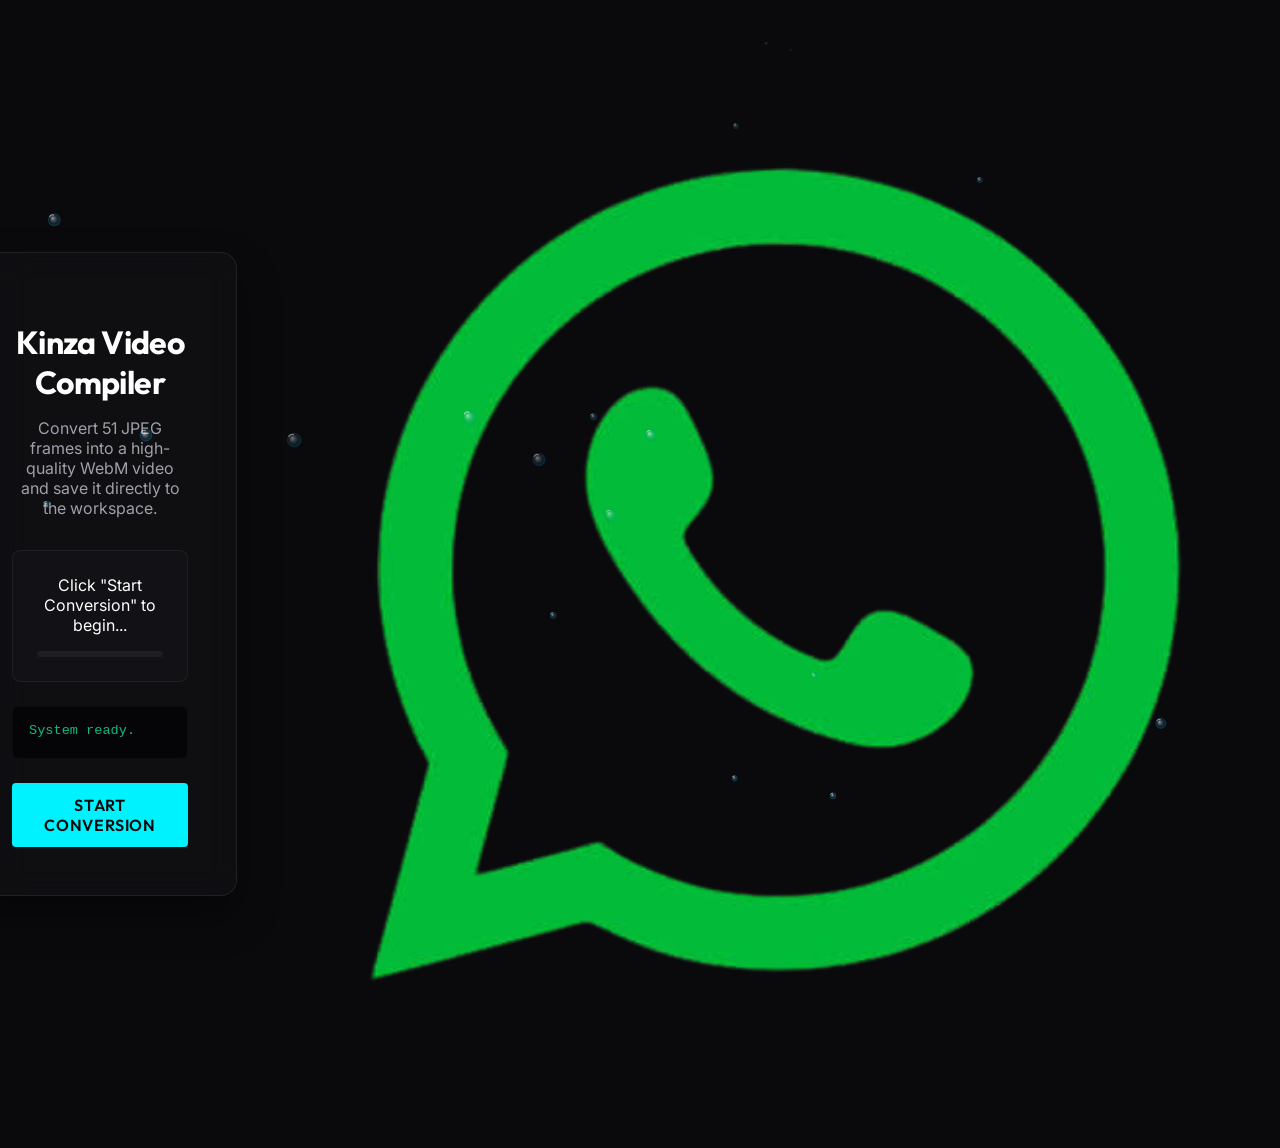
<file: convert.html>
<!DOCTYPE html>
<html lang="en">
<head>
    <meta charset="UTF-8">
    <meta name="viewport" content="width=device-width, initial-scale=1.0">
    <title>Kinza | Image to Video Converter</title>
    <!-- Favicon & Mobile App Icons -->
    <link rel="icon" type="image/png" sizes="64x64" href="/favicon.png"/>
    <link rel="apple-touch-icon" sizes="180x180" href="/apple-touch-icon.png"/>
    <link rel="shortcut icon" href="/favicon.ico"/>

    <!-- Open Graph / WhatsApp / Facebook Preview Meta Tags -->
    <meta property="og:type" content="website"/>
    <meta property="og:url" content="https://kinzapk.com/convert"/>
    <meta property="og:title" content="Kinza Pakistan | Premium Refreshment"/>
    <meta property="og:description" content="Enjoy authentic refreshing beverages from Kinza Pakistan. Available at authorized retailers across Karachi and Pakistan."/>
    <meta property="og:image" content="https://kinzapk.com/images/og_preview.jpg?v=2"/>
    <meta property="og:image:secure_url" content="https://kinzapk.com/images/og_preview.jpg?v=2"/>
    <meta property="og:image:type" content="image/jpeg"/>
    <meta property="og:image:width" content="1200"/>
    <meta property="og:image:height" content="630"/>
    <meta property="og:image:alt" content="Kinza Pakistan Logo & Beverages"/>
    <meta property="og:site_name" content="Kinza Pakistan"/>

    <!-- Twitter / X Card Meta Tags -->
    <meta name="twitter:card" content="summary_large_image"/>
    <meta name="twitter:title" content="Kinza Pakistan | Premium Refreshment"/>
    <meta name="twitter:description" content="Enjoy authentic refreshing beverages from Kinza Pakistan. Available at authorized retailers across Karachi and Pakistan."/>
    <meta name="twitter:image" content="https://kinzapk.com/images/og_preview.jpg?v=2"/>
    <link rel="preconnect" href="https://fonts.googleapis.com">
    <link rel="preconnect" href="https://fonts.gstatic.com" crossorigin>
    <link href="https://fonts.googleapis.com/css2?family=Outfit:wght@300;400;600;800&family=Inter:wght@300;400;500&display=swap" rel="stylesheet">
    <style>
        :root {
            --bg: #0a0a0c;
            --accent: #00f2fe;
            --text: #ffffff;
            --muted: #a0a0ab;
            --glass: rgba(18, 18, 22, 0.7);
            --border: rgba(255, 255, 255, 0.08);
        }
        body {
            background-color: var(--bg);
            color: var(--text);
            font-family: 'Inter', sans-serif;
            margin: 0;
            padding: 2rem;
            display: flex;
            justify-content: center;
            align-items: center;
            min-height: 100vh;
            box-sizing: border-box;
        }
        .container {
            background: var(--glass);
            backdrop-filter: blur(15px);
            border: 1px solid var(--border);
            border-radius: 16px;
            padding: 3rem;
            max-width: 600px;
            width: 100%;
            text-align: center;
            box-shadow: 0 20px 40px rgba(0, 0, 0, 0.4);
        }
        h1 {
            font-family: 'Outfit', sans-serif;
            font-size: 2rem;
            margin-bottom: 0.5rem;
            letter-spacing: -0.02em;
        }
        p {
            color: var(--muted);
            margin-bottom: 2rem;
        }
        #status-card {
            border: 1px solid rgba(255, 255, 255, 0.05);
            background: rgba(255, 255, 255, 0.02);
            border-radius: 8px;
            padding: 1.5rem;
            margin-bottom: 1.5rem;
            min-height: 80px;
            display: flex;
            flex-direction: column;
            justify-content: center;
            align-items: center;
        }
        .progress-bar-container {
            width: 100%;
            height: 6px;
            background: rgba(255, 255, 255, 0.05);
            border-radius: 3px;
            overflow: hidden;
            margin-top: 1rem;
        }
        #progress-bar {
            width: 0%;
            height: 100%;
            background: linear-gradient(90deg, var(--accent), #4facfe);
            transition: width 0.2s ease-out;
            box-shadow: 0 0 10px rgba(0, 242, 254, 0.3);
        }
        #preview-canvas {
            width: 320px;
            height: 180px;
            object-fit: cover;
            border: 1px solid var(--border);
            border-radius: 8px;
            background: #000;
            margin-bottom: 1.5rem;
            display: none;
        }
        .log-box {
            text-align: left;
            font-family: monospace;
            font-size: 0.85rem;
            background: #050507;
            border-radius: 6px;
            padding: 1rem;
            max-height: 150px;
            overflow-y: auto;
            border: 1px solid rgba(255, 255, 255, 0.03);
            margin-bottom: 1.5rem;
            color: #10b981;
        }
        .log-entry {
            margin-bottom: 0.25rem;
        }
        .btn {
            background: var(--accent);
            color: #0a0a0c;
            border: none;
            padding: 0.75rem 2rem;
            border-radius: 4px;
            font-family: 'Outfit', sans-serif;
            font-weight: 600;
            cursor: pointer;
            font-size: 1rem;
            transition: all 0.3s;
            text-transform: uppercase;
            letter-spacing: 0.05em;
        }
        .btn:hover {
            box-shadow: 0 0 15px rgba(0, 242, 254, 0.4);
            transform: translateY(-1px);
        }
        .btn:disabled {
            background: #27272a;
            color: #71717a;
            cursor: not-allowed;
            box-shadow: none;
            transform: none;
        }
        .success-icon {
            font-size: 3rem;
            color: #10b981;
            margin-bottom: 1rem;
            display: none;
        }
    </style>
</head>
<body>
    <div class="container">
        <div class="success-icon" id="success-icon">✓</div>
        <h1 id="title">Kinza Video Compiler</h1>
        <p id="description">Convert 51 JPEG frames into a high-quality WebM video and save it directly to the workspace.</p>
        
        <canvas id="preview-canvas" width="1280" height="720"></canvas>
        
        <div id="status-card">
            <div id="status-text">Click "Start Conversion" to begin...</div>
            <div class="progress-bar-container">
                <div id="progress-bar"></div>
            </div>
        </div>

        <div class="log-box" id="log-box">
            <div class="log-entry">System ready.</div>
        </div>

        <button class="btn" id="start-btn">Start Conversion</button>
    </div>

    <script>
        const startBtn = document.getElementById('start-btn');
        const canvas = document.getElementById('preview-canvas');
        const ctx = canvas.getContext('2d');
        const statusText = document.getElementById('status-text');
        const progressBar = document.getElementById('progress-bar');
        const logBox = document.getElementById('log-box');
        const successIcon = document.getElementById('success-icon');
        
        const frameCount = 51;
        const fps = 30; // Speed of scroll animation
        const images = [];

        function log(message) {
            const entry = document.createElement('div');
            entry.className = 'log-entry';
            entry.textContent = `[${new Date().toLocaleTimeString()}] ${message}`;
            logBox.appendChild(entry);
            logBox.scrollTop = logBox.scrollHeight;
        }

        function updateProgress(percent, text) {
            progressBar.style.width = `${percent}%`;
            statusText.textContent = text;
        }

        startBtn.addEventListener('click', async () => {
            startBtn.disabled = true;
            canvas.style.display = 'inline-block';
            
            try {
                // 1. Preload Images
                log('Starting image preloading...');
                for (let i = 1; i <= frameCount; i++) {
                    const progress = Math.round((i / frameCount) * 100);
                    updateProgress(progress * 0.3, `Loading frames: ${i}/${frameCount}`);
                    
                    const img = await new Promise((resolve, reject) => {
                        const img = new Image();
                        img.src = `kinzaanimate/ezgif-frame-${String(i).padStart(3, '0')}.jpg`;
                        img.onload = () => resolve(img);
                        img.onerror = () => reject(new Error(`Failed to load ${img.src}`));
                    });
                    images.push(img);
                }
                log(`Loaded ${images.length} frames successfully.`);

                // 2. Set Canvas Size based on first image to maintain aspect ratio
                const firstImg = images[0];
                canvas.width = firstImg.naturalWidth || 1920;
                canvas.height = firstImg.naturalHeight || 1080;
                log(`Canvas resolution set to ${canvas.width}x${canvas.height}`);

                // 3. Setup Media Recorder
                log('Configuring MediaRecorder...');
                const stream = canvas.captureStream(fps);
                
                // Try vp9 or vp8 for WebM
                let options = { mimeType: 'video/webm;codecs=vp9' };
                if (!MediaRecorder.isTypeSupported(options.mimeType)) {
                    options = { mimeType: 'video/webm;codecs=vp8' };
                }
                if (!MediaRecorder.isTypeSupported(options.mimeType)) {
                    options = { mimeType: 'video/webm' };
                }
                log(`Selected MIME type: ${options.mimeType}`);

                const recorder = new MediaRecorder(stream, options);
                const chunks = [];

                recorder.ondataavailable = (e) => {
                    if (e.data && e.data.size > 0) {
                        chunks.push(e.data);
                    }
                };

                // 4. Start recording and render loop
                const recordPromise = new Promise((resolve) => {
                    recorder.onstop = () => resolve();
                });

                recorder.start();
                log('MediaRecorder started. Beginning rendering...');
                
                let currentFrameIndex = 0;
                const interval = 1000 / fps;

                // Render each frame sequentially
                for (let i = 0; i < images.length; i++) {
                    ctx.drawImage(images[i], 0, 0, canvas.width, canvas.height);
                    
                    const progress = Math.round((i / images.length) * 100);
                    updateProgress(30 + progress * 0.4, `Compiling video frames: ${i + 1}/${frameCount}`);
                    
                    // Wait for the next frame time slot
                    await new Promise(r => setTimeout(r, interval));
                }

                // Stop recorder and wait for chunks to compile
                log('Rendering finished. Stopping MediaRecorder...');
                recorder.stop();
                await recordPromise;
                log('Recorder stopped. Compiling blob...');

                const videoBlob = new Blob(chunks, { type: 'video/webm' });
                log(`WebM Blob compiled. Size: ${(videoBlob.size / 1024 / 1024).toFixed(2)} MB.`);

                // 5. Upload file to server
                log('Uploading video to local server...');
                updateProgress(85, 'Uploading video to server...');
                
                const response = await fetch('/save-video', {
                    method: 'POST',
                    body: videoBlob,
                    headers: {
                        'Content-Type': 'application/octet-stream'
                    }
                });

                const result = await response.json();
                if (result.success) {
                    log('Server response: Success! Video saved to workspace.');
                    updateProgress(100, 'Conversion complete!');
                    successIcon.style.display = 'block';
                    canvas.style.display = 'none';
                    document.getElementById('description').textContent = 'Your video has been compiled and saved to kinzaanimate/animation.webm';
                    document.getElementById('title').textContent = 'Success!';
                } else {
                    throw new Error(result.error || 'Server failed to save video');
                }

            } catch (err) {
                console.error(err);
                log(`Error: ${err.message}`);
                updateProgress(0, 'Failed!');
                statusText.style.color = '#ef4444';
                statusText.textContent = `Error: ${err.message}`;
                startBtn.disabled = false;
            }
        });
    </script>

<!-- WhatsApp Floating Button -->
<a href="https://wa.me/923111154692" target="_blank" class="fixed bottom-6 right-6 hover:scale-110 transition-all z-50 flex items-center justify-center animate-bounce hover:animate-none" aria-label="WhatsApp">
    <img src="images/whatsapp_icon.png" alt="WhatsApp" class="w-14 h-14 md:w-16 md:h-16 object-contain drop-shadow-2xl" />
</a>

<script src="corner-fizz.js?v=11.0" defer></script>
</body>
</html>
</file>
